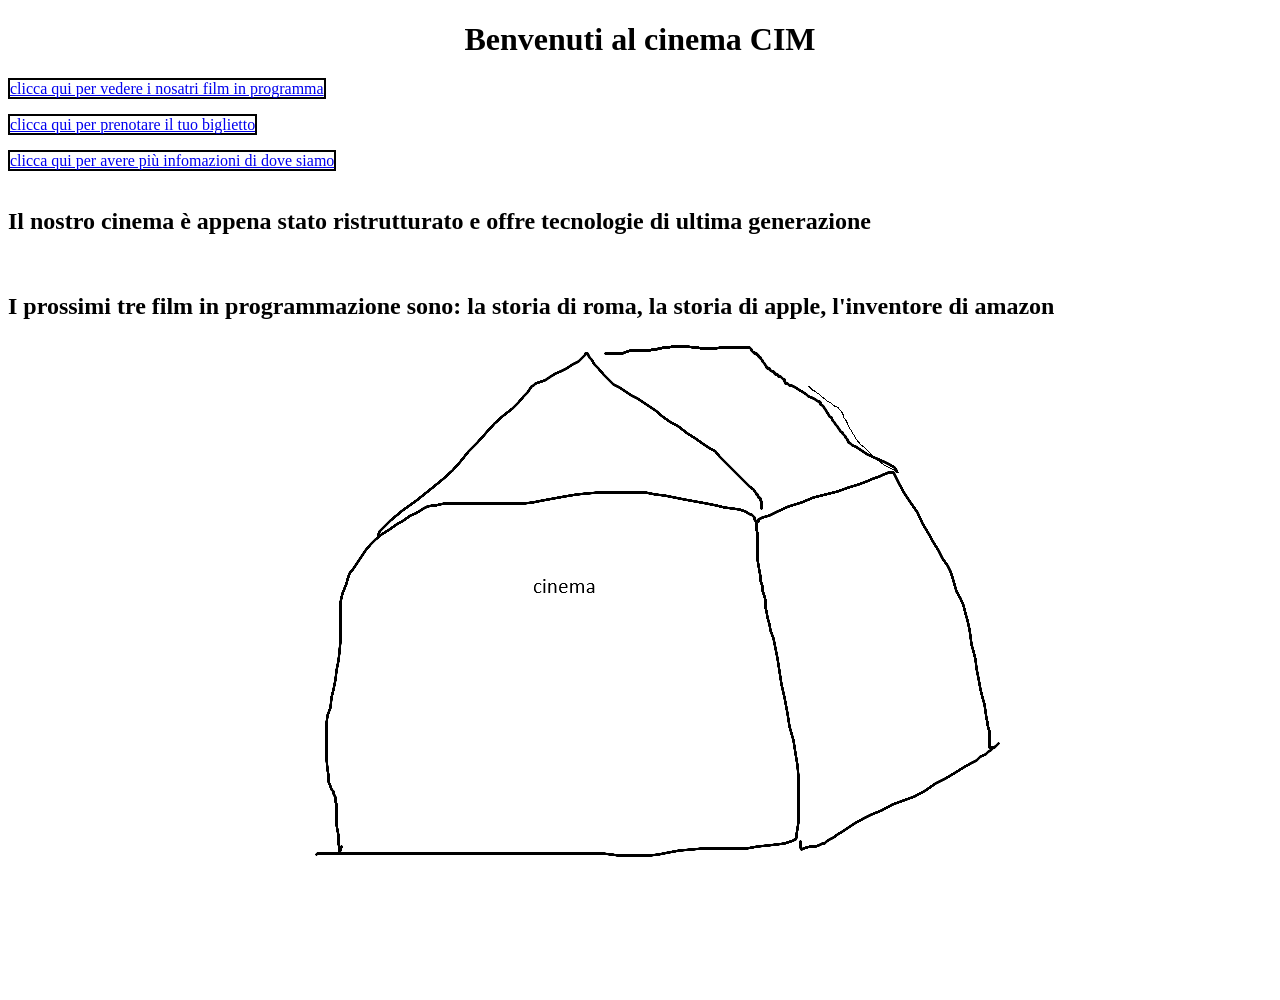
<file: index.html>
<!DOCTYPE html>
<html lang="it">
<head>
    <meta charset="UTF-8">
    <meta name="viewport" content="width=device-width, initial-scale=1.0">
    <title>index</title>
    <link rel="stylesheet" href="css/style.css">
</head>
<body>
    <header>
        <h1>Benvenuti al cinema CIM</h1>
    </header>
    <nav>
        <a href="programmazione.html">clicca qui per vedere i nosatri film in programma</a><br><br>
        <a href="prenota.html">clicca qui per prenotare il tuo biglietto</a><br><br>
        <a href="contatti.html">clicca qui per avere più infomazioni di dove siamo </a><br><br>
    </nav>
    <main>
        <h2>Il nostro cinema è appena stato ristrutturato e offre tecnologie di ultima generazione</h2><br>
        <h2>I prossimi tre film in programmazione sono: la storia di roma, la storia di apple, l'inventore di amazon</h2>
        <img src="immagini/immagine_cinema.png" alt="immagine del cinema">
    </main>
</body>
</html>
</file>
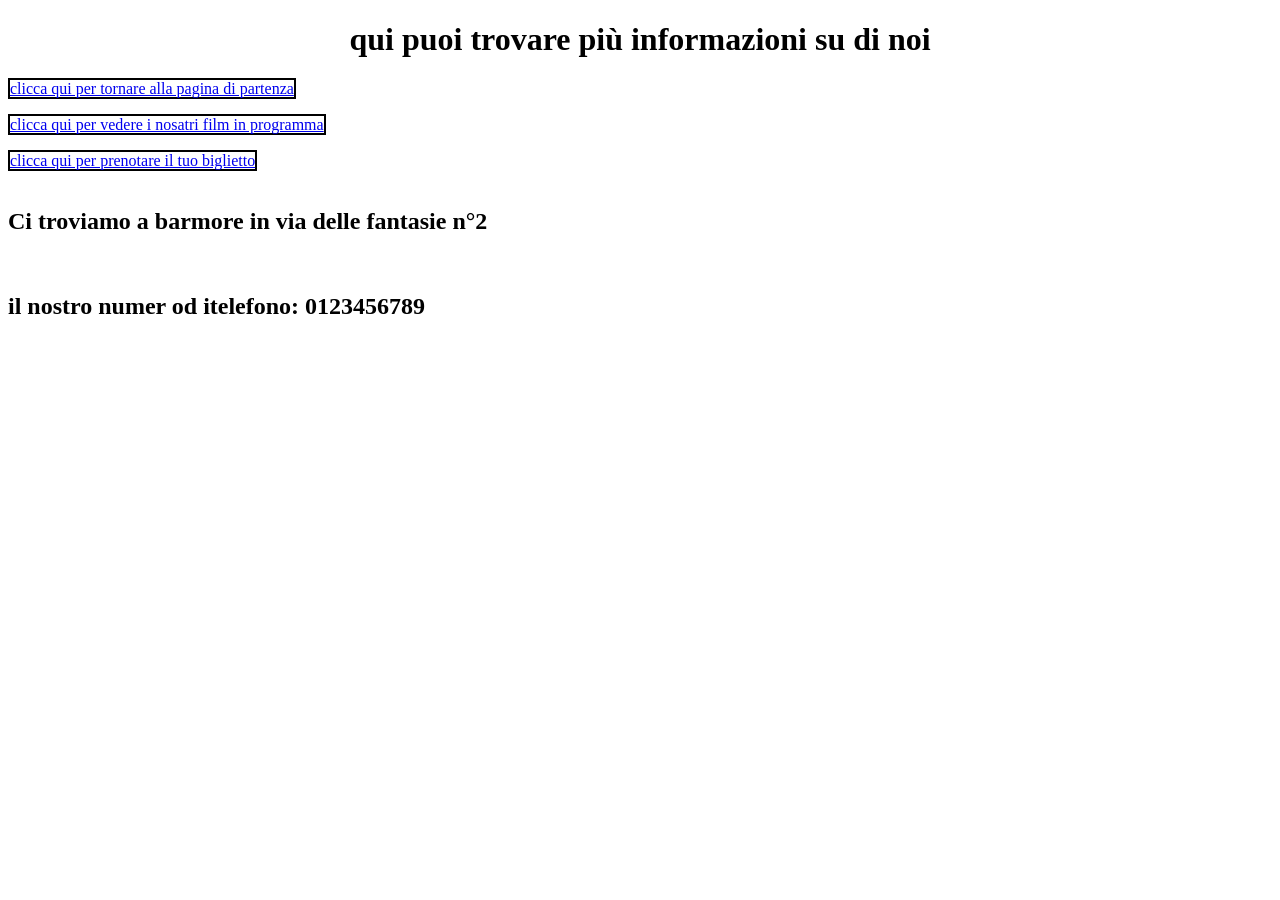
<file: contatti.html>
<!DOCTYPE html>
<html lang="it">
<head>
    <meta charset="UTF-8">
    <meta name="viewport" content="width=device-width, initial-scale=1.0">
    <title>contatti</title>
    <link rel="stylesheet" href="css/style.css">
</head>
<body>
    <header>
        <h1>qui puoi trovare più informazioni su di noi</h1>
    </header>
    <nav>
        <a href="index.html">clicca qui per tornare alla pagina di partenza</a><br><br>
        <a href="programmazione.html">clicca qui per vedere i nosatri film in programma</a><br><br>
        <a href="prenota.html">clicca qui per prenotare il tuo biglietto</a><br><br>
    </nav>
    <main>
        <h2>Ci troviamo a barmore in via delle fantasie n°2 </h2><br>
        <h2>il nostro numer od itelefono: 0123456789</h2>
    </main>
</body>
</html>
</file>
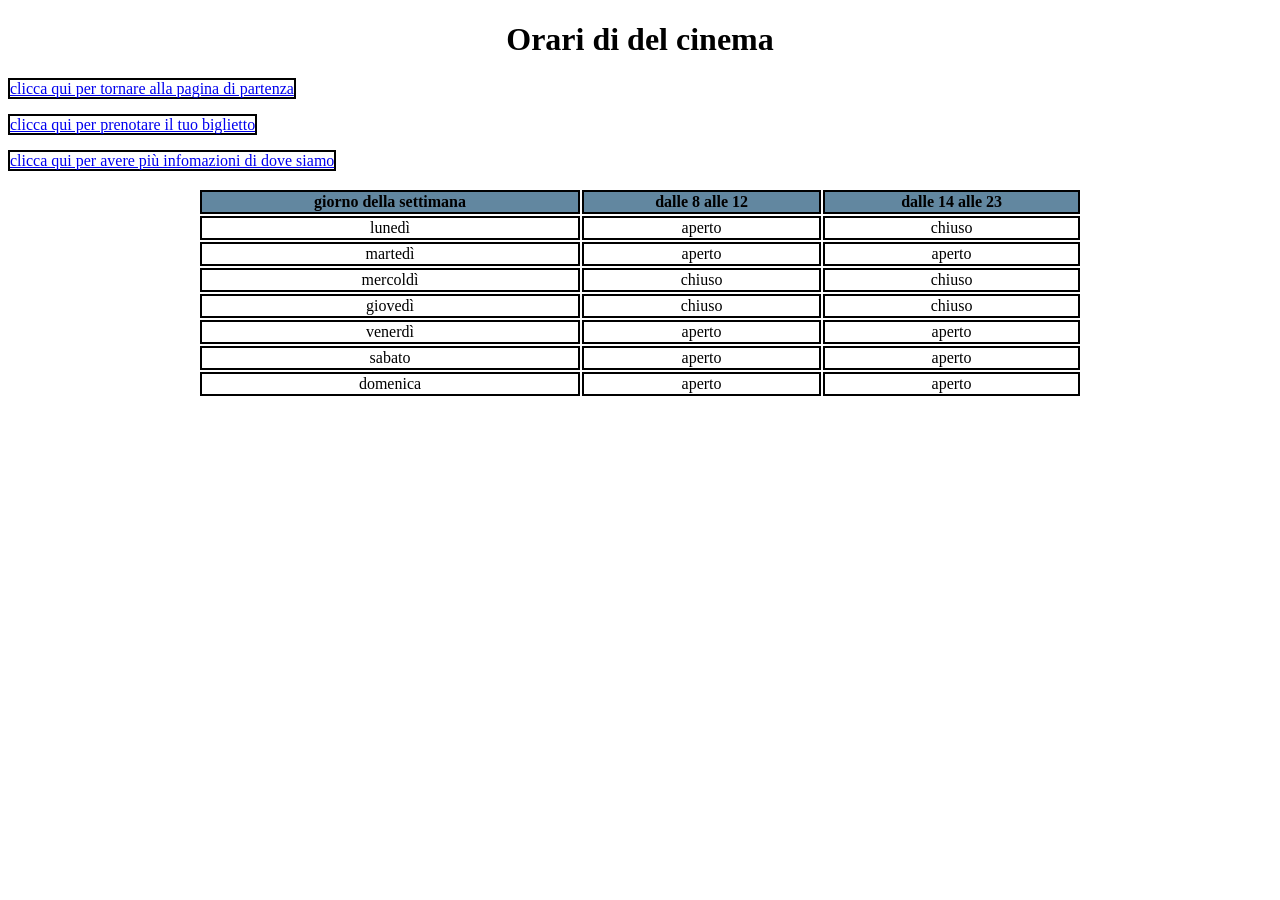
<file: programmazione.html>
<!DOCTYPE html>
<html lang="it">
<head>
    <meta charset="UTF-8">
    <meta name="viewport" content="width=device-width, initial-scale=1.0">
    <title>programmazione</title>
    <link rel="stylesheet" href="css/style.css">
</head>
<body>
    <header>
        <h1>Orari di del cinema</h1>
    </header>
    <nav>
        <a href="index.html">clicca qui per tornare alla pagina di partenza</a><br><br>
        <a href="prenota.html">clicca qui per prenotare il tuo biglietto</a><br><br>
        <a href="contatti.html">clicca qui per avere più infomazioni di dove siamo </a><br><br>
    </nav>
    <main>
        <table>
            <tr>
                <th>giorno della settimana</th>
                <th>dalle 8 alle 12</th>
                <th>dalle 14 alle 23</th>
            </tr>
            <tr>
                <td>lunedì</td>
                <td>aperto</td>
                <td>chiuso</td>
            </tr>
            <tr>
                <td>martedì</td>
                <td>aperto</td>
                <td>aperto</td>
            </tr>
            <tr>
                <td>mercoldì</td>
                <td>chiuso</td>
                <td>chiuso</td>
            </tr>
            <tr>
                <td>giovedì</td>
                <td>chiuso</td>
                <td>chiuso</td>
            </tr>
            <tr>
                <td>venerdì</td>
                <td>aperto</td>
                <td>aperto</td>
            </tr>
            <tr>
                <td>sabato</td>
                <td>aperto</td>
                <td>aperto</td>
            </tr>
            <tr>
                <td>domenica</td>
                <td>aperto</td>
                <td>aperto</td>
            </tr>
        </table>
    </main>
</body>
</html>
</file>
<file: css/style.css>
h1{
    text-align: center;
}
a{
    border: 2px solid #000000;
}
table{
    width: 70%;
    margin-left: auto;
    margin-right: auto;
}
th{
    background-color: #6287a0;
    text-align: center;
    border: 2px solid #000000;
}
td{
    text-align: center;
    border: 2px solid #000000;
}
</file>
